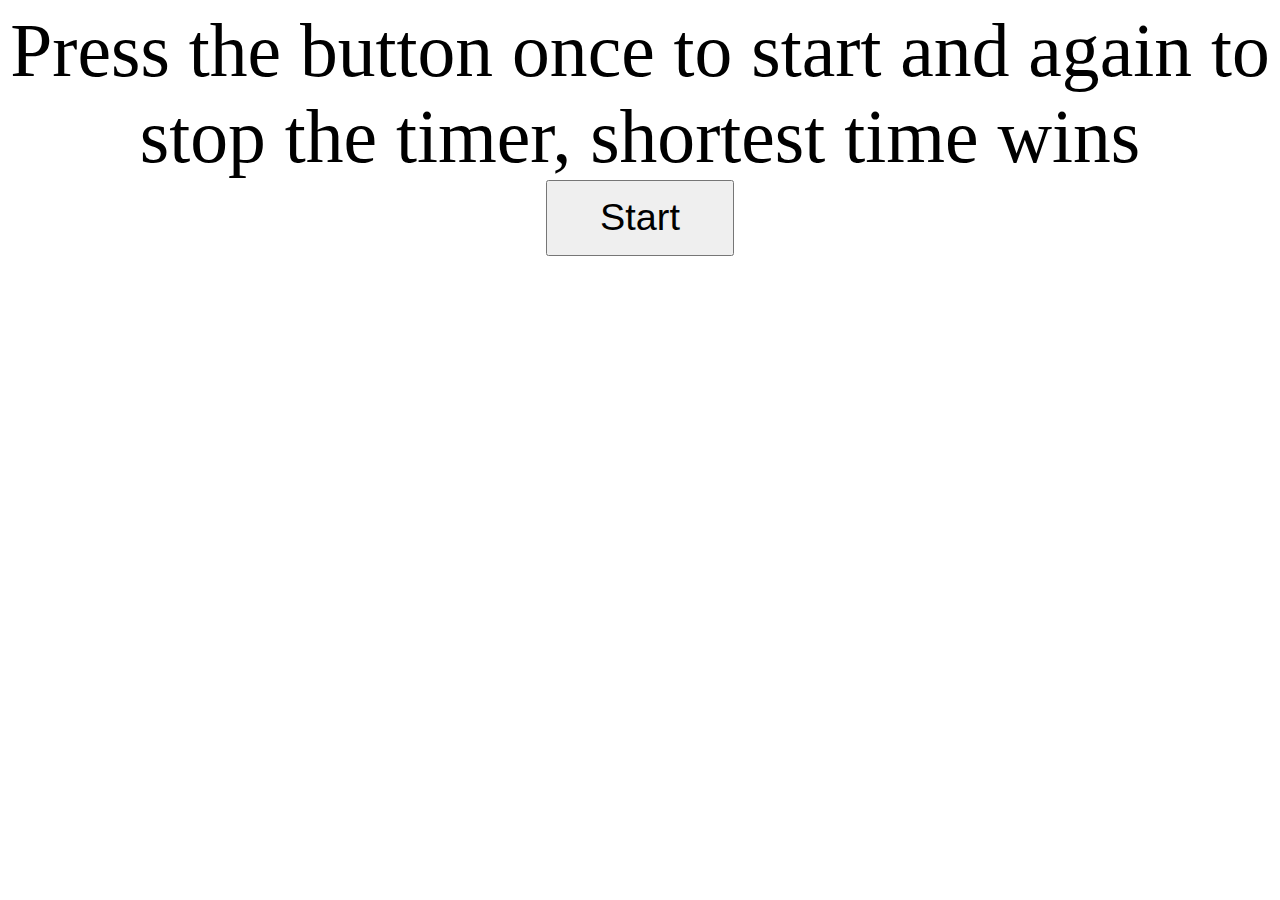
<file: index.html>
<html>
<head>
    <!--Load Jqueary and Moment-->
    <script type="text/javascript" src="jqueary.js"></script>
    <script type="text/javascript" src="moment.js"></script>
    <link type="text/css" href="main.css" rel="stylesheet">
    <script type="text/javascript">
        var i = 0;
        var start, best, statement;
        best = null;
        statement = "1000th's of a second"
        function game(){
            $("#unit").text(statement)
            $("#best").removeClass("red");
            if(i==0){
                start = moment();
                $(".button").val("Finish")
                i++;
            }else{
                var end = moment();
                var time = end-start;

                $(".button").val("Start")
                console.log(time);
                $("#time").text(time);
                if (best == null || best > time) {
                    $("#best").text(time).addClass("red")
                    $("#unit").text("new high score!")
                    best = time;
                }
                i = 0;
            }
        }
//        window.onload = function(){
//            refresh()
//        };
    </script>
</head>
<body>
<div class="center"><p class="center" id="time">Press the button once to start and again to stop the timer, shortest time wins</p><p class="inline small" id="unit"></p></div>

<div class="center">
    <input type="button" class="button" onclick="game()" value="Start">
    <p id="best"></p>
</div>
</body>
</html>
</file>
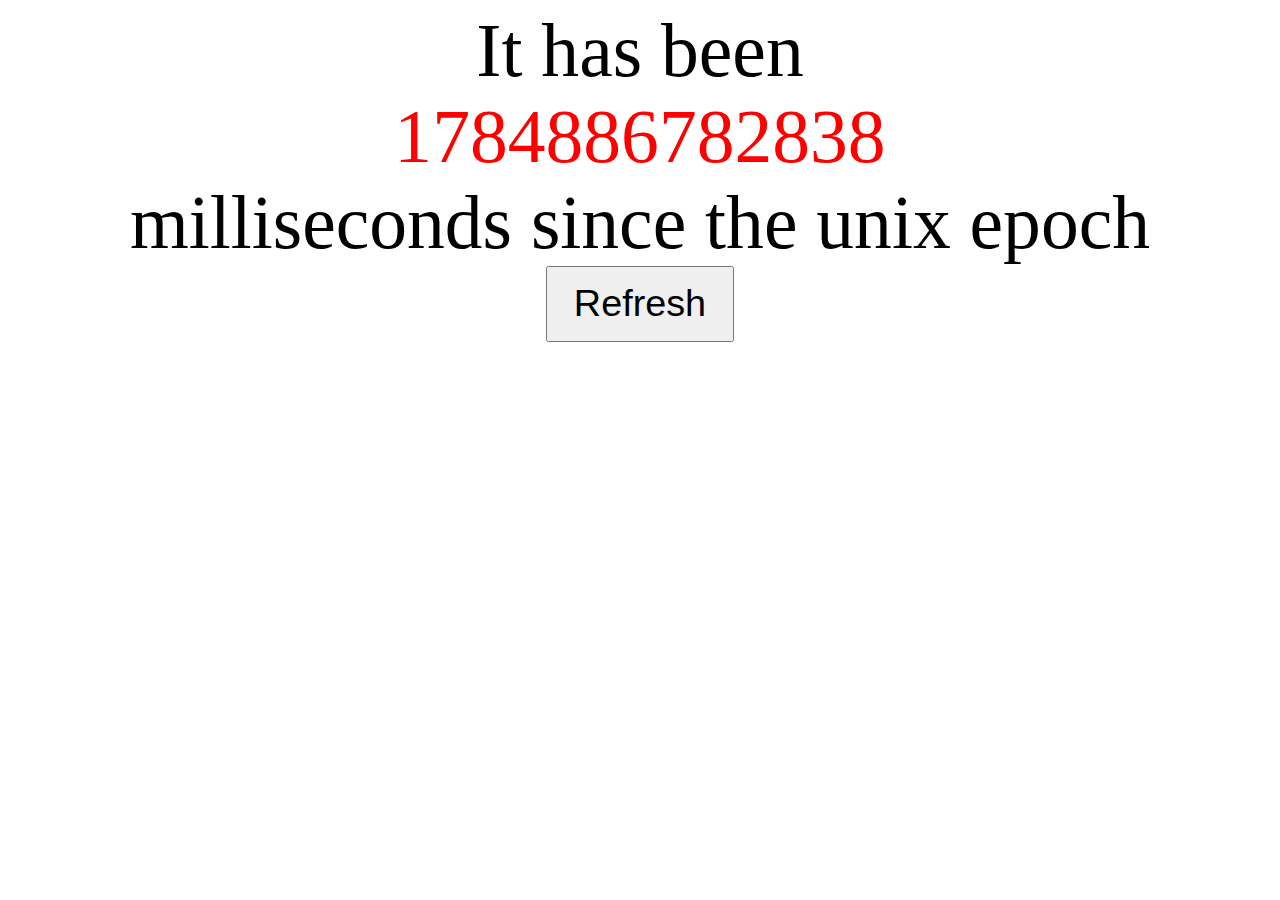
<file: epoch.html>
<html>
<head>
    <!--Load Jqueary and Moment-->
    <script type="text/javascript" src="jqueary.js"></script>
    <script type="text/javascript" src="moment.js"></script>
    <link type="text/css" href="main.css" rel="stylesheet">
    <script type="text/javascript">
        var i = 0;
        function refresh(){
            var day = moment();
            console.log(i);
            $("#epoch").text(day.valueOf());
            i++;
        };
        window.onload = function(){
            refresh()
        };
    </script>
</head>
<body>
<p class="center">It has been</p>
<p class="large center" id="epoch">Test</p>
<p class="center">milliseconds since the unix epoch</p>
<div class="center">
<input class="center button" type="button" value="Refresh" onclick="refresh();" >
</div>
</body>
</html>
</file>
<file: main.css>
p{
    font-size: 2cm;
}
.center{
    text-align: center;
    margin: 0 auto;
}
.red{
    color: red;
}
#epoch{
    color: red;
}
.button{
    width: 5cm;
    height: 2cm;
    font-size: 1cm;
}
.inline{
    display: inline;
}
.small{
    font-size: 0.75cm;
}
</file>
